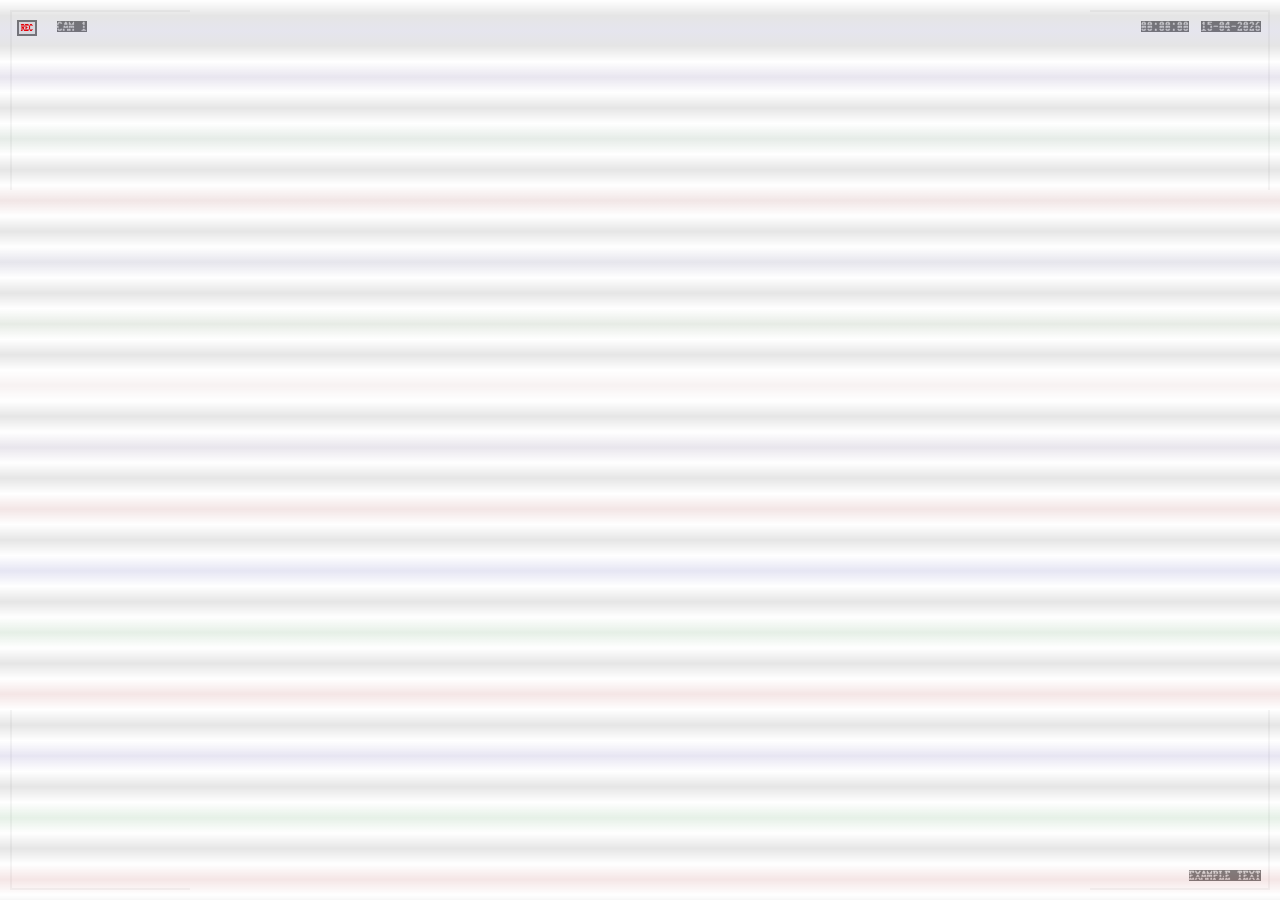
<file: assets/graphics/AHB/index.html>
<!DOCTYPE html>
<html>
    <head>
        <meta charset="UTF-8">
        <meta name="description" content="After Hours Broadcast Overlay">
        <meta name="author" content="Jeremy Goldsworthy">
        <meta name="viewport" content="width=device-width, initial-scale=1">
        <link rel="stylesheet" href="style.css">
        <title>After Hours Broadcast</title>
        <script src="./scripts/camDisplay.js" defer></script>
        <!-- <script src="./scripts/clock.js" defer></script> -->
    </head>
    <body id="body" data-cam="1">
        <header>
            <section>
                <button>
                    <a>REC</a>
                </button>
                <span id="cam">
                    CAM 1
                </span>
            </section>
            <section>
                <span>15-04-2026</span>
                <span id="clock">00:00:00</span>
                <span></span>
            </section>
        </header>
        <footer>
            <section id="messages">
                <span id="textBox">

                </span>
                <span id="toggle">
                </span>
            </section>
            <section>
                <span id="caption">EXAMPLE TEXT</span>
            </section>
        </footer>
        <main>
            <span id="display"></span>
        </main>
        <object></object>
    </body>
</html>
</file>
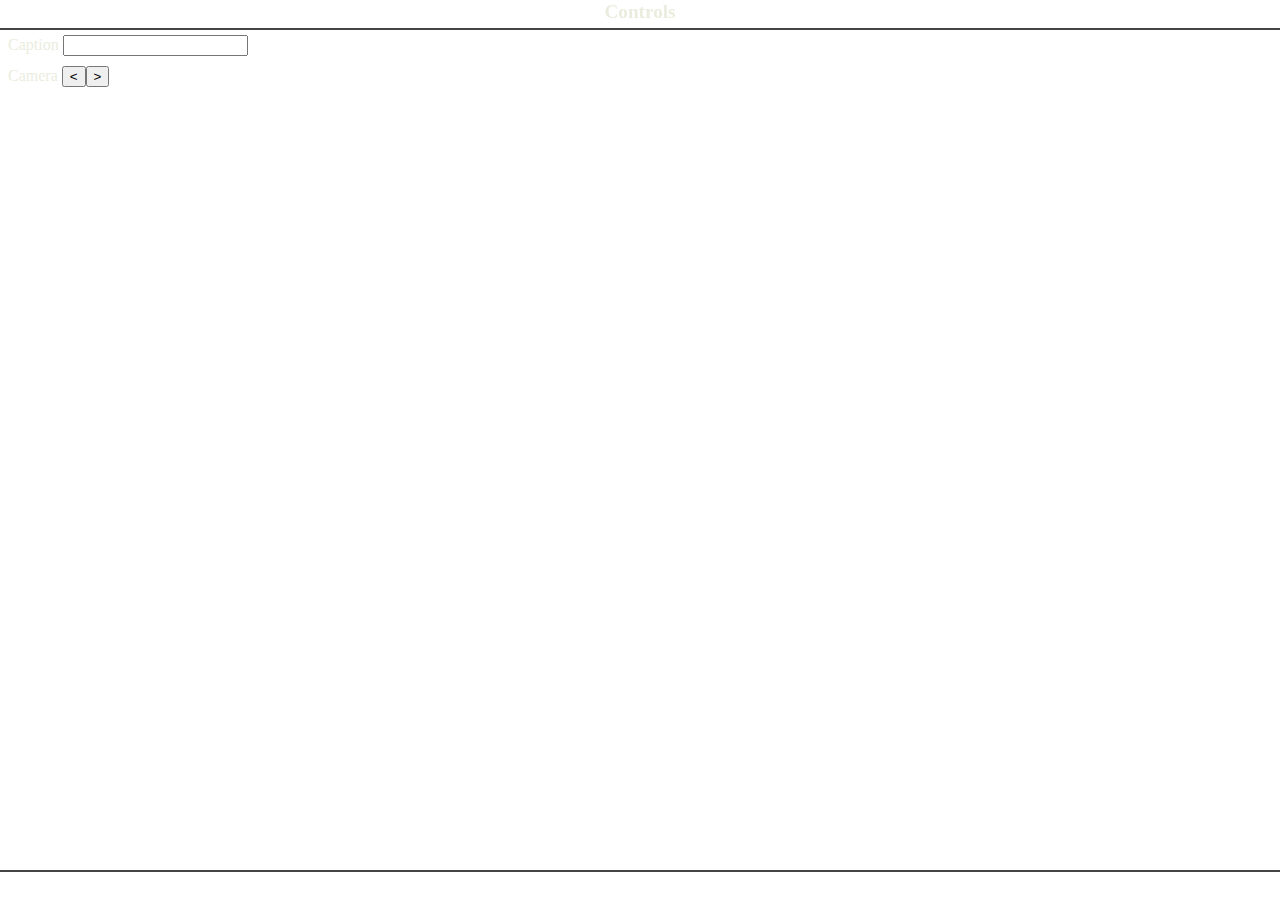
<file: assets/graphics/AHB/controls.html>
<!DOCTYPE html>
<html>
    <head>
        <meta charset="UTF-8">
        <meta name="description" content="Overlay controls">
        <meta name="author" content="Jeremy Goldsworthy">
        <meta name="viewport" content="width=device-width, initial-scale=1">
        <link rel="stylesheet" href="/../../assets/styles/controls.css">
        <title>Overlay controls</title>
        <script src="./scripts/camControls.js" defer></script>
    </head>
    <body id="body" data-cam="1">
        <header>
            <h1>Controls</h1>
        </header>
        <main>
            <form id="caption" onsubmit="capSubmit ('capInput');">
                <label>Caption</label>
                <input type="text" id="capInput">
            </form>
            <section>
                <caption>Camera</caption>
                <button onclick="iterateUp('data-cam');"><</button><button onclick="iterateDown('data-cam')">></button>
            </section>
        </main>
        <footer>
            <!-- <button id="reset">reset</button> -->
        </footer>
    </body>
</html>
</file>
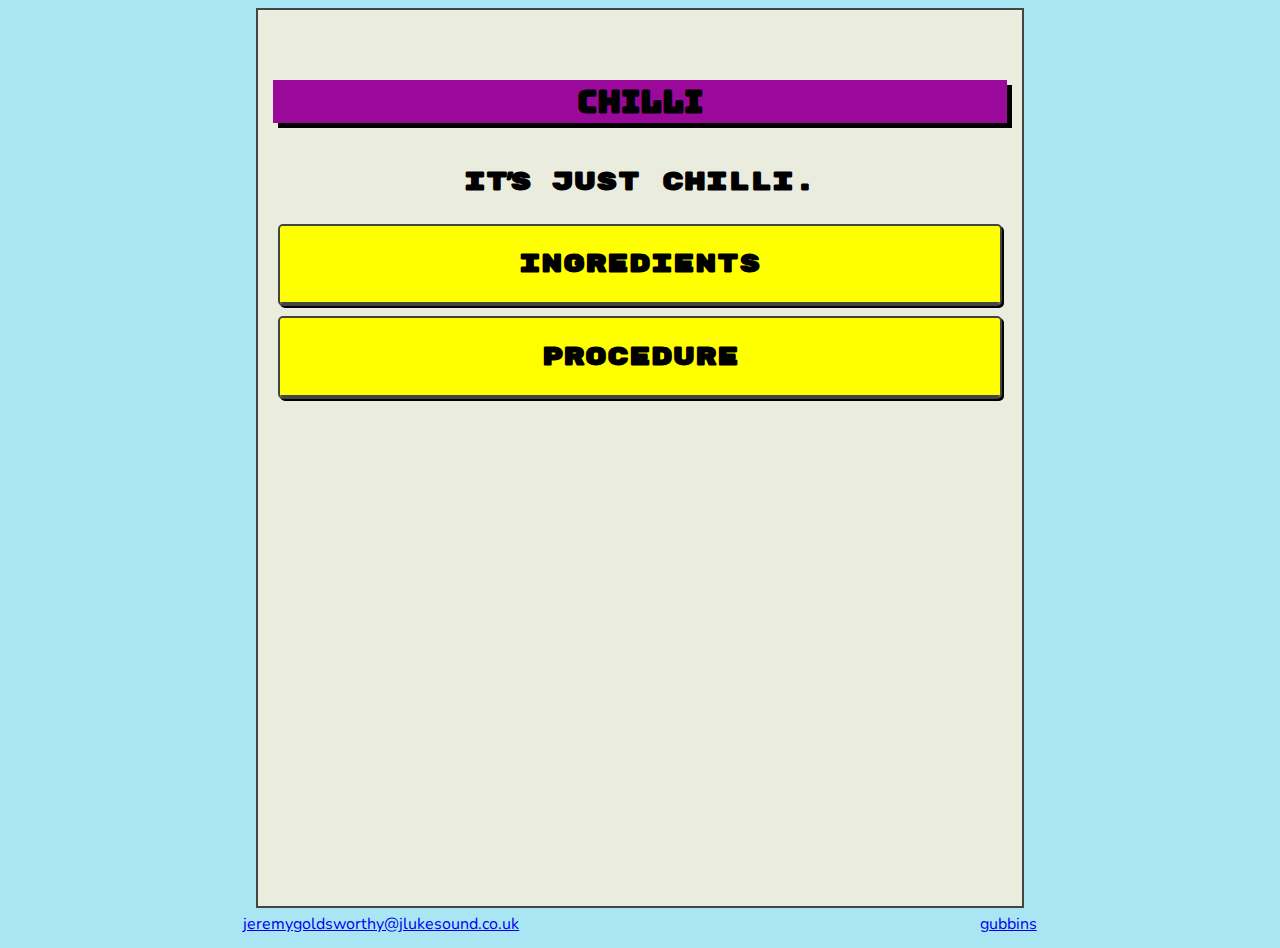
<file: assets/pages/gubbins/chilli.html>
<!DOCTYPE html>
<html>
    
    <head>   
        <meta charset="UTF-8">
        <meta name="description" content="Jeremy Goldsworthy - Manchester based sound recordist and post-production.">
        <meta name="keywords" content="Sound Recordist, Post-Production, Manchester">
        <meta name="author" content="Jeremy Goldsworthy">
        <meta name="viewport" content="width=device-width,initial-scale=1.0" />
        <link rel="stylesheet" href="../../styles/main.css">
        <title>Jeremy Goldsworthy - Chilli</title>
        <script src="../../scripts/gubbins.js" defer></script>
        <style>
            body {
                --backgroundColour: rgb(154, 76, 76);
                --headColour: rgb(199, 5, 5);
                --sectionTag: rgb(229, 235, 55);
                --sectionTagHover: rgb(229, 235, 55);
                --sectionBackground: rgb(225, 205, 106);
            }
        </style>
    </head>
    <body>
        <main>
            <h1>Chilli</h1>
            <h2>it's just chilli.</h2>
            <details>
                <summary>
                    <h2>Ingredients</h2>
                </summary>
                <ul>
                    <li>Sweetcorn - 150g</li>
                    <li>Black Beans - 150g</li>
                    <li>Black Eyed Peas - 150g</li>
                    <li>Minced Meat (pork, beef, or mix) - 150g</li>
                    <li>Jalapenos - 30g</li>
                    <li>Onion - 1 large or 2 medium</li>
                    <li>Limes - 2</li>
                    <li>Fresh Coriander - 1 average 30 year old male handful</li>
                    <li>Ground cumin seeds - 16g</li>
                    <li>Oregano - 16g</li>
                    <li>Onion powder - 16g</li>
                    <li>Salt - 8g</li>
                    <li>Smoked Paprika - 8g</li>
                    <li>Turmeric - 8g</li>
                    <li>Vegetable Oil - 39g</li>
                </ul>
            </details>
            <details>
                <summary>
                    <h2>Procedure</h2>
                </summary>
                <ul>
                    <li>Into a large frying pan pour 26g vegetable oil. Apply high heat until shimmering</li>
                    <li>Drain <em>Sweetcorn</em> if inside can with water, pour into pan along with 4g salt and 8g smoked paprika. Fry until lightly charred, stirring regularly.</li>
                    <li>Drain <em>Black Beans</em> if inside cn with water, add to the pan along with ground cumin seeds. Fry until shrivelled, continuing to stir regularly.</li>
                    <li>Dice <em>Onion(s)</em> into fine chunks, reduce heat to medium before adding Onion chunks to pan. Fry until soft and golden, adding remaining oil as needed.</li>
                    <li>Chop <em>Limes</em> into quarters, squeeze juice into a glass. Add <em>Mince</em> into pan, along with turmeric, onion powder, oregano, and remaining salt. Pour lime juice into pan and stir thoroughly. Fry until meat is browned.</li>
                    <li>Dice <em>Jalapenos</em>, add into the pan along with <em>Black Eyed Peas</em> and stir thoroughly. Fry until beans softened.</li>
                    <li>Dice <em>Coriander</em>, bring the pan off the heat before adding the diced coriander, stir thoroughly.</li>
                </ul>
                <p>
                    Serve with rice and soured cream, or in wrap.
                </p>
            </details>
        </main>
        <footer>
            <nav>
                <a href="mailto:jeremygoldsworthy@jlukesound.co.uk">jeremygoldsworthy@jlukesound.co.uk</a>
                <a href="/assets/pages/gubbins/terrarium.html" id="gubButton">gubbins</a>
            </nav>
        </footer>
    </body>
</html>
</file>
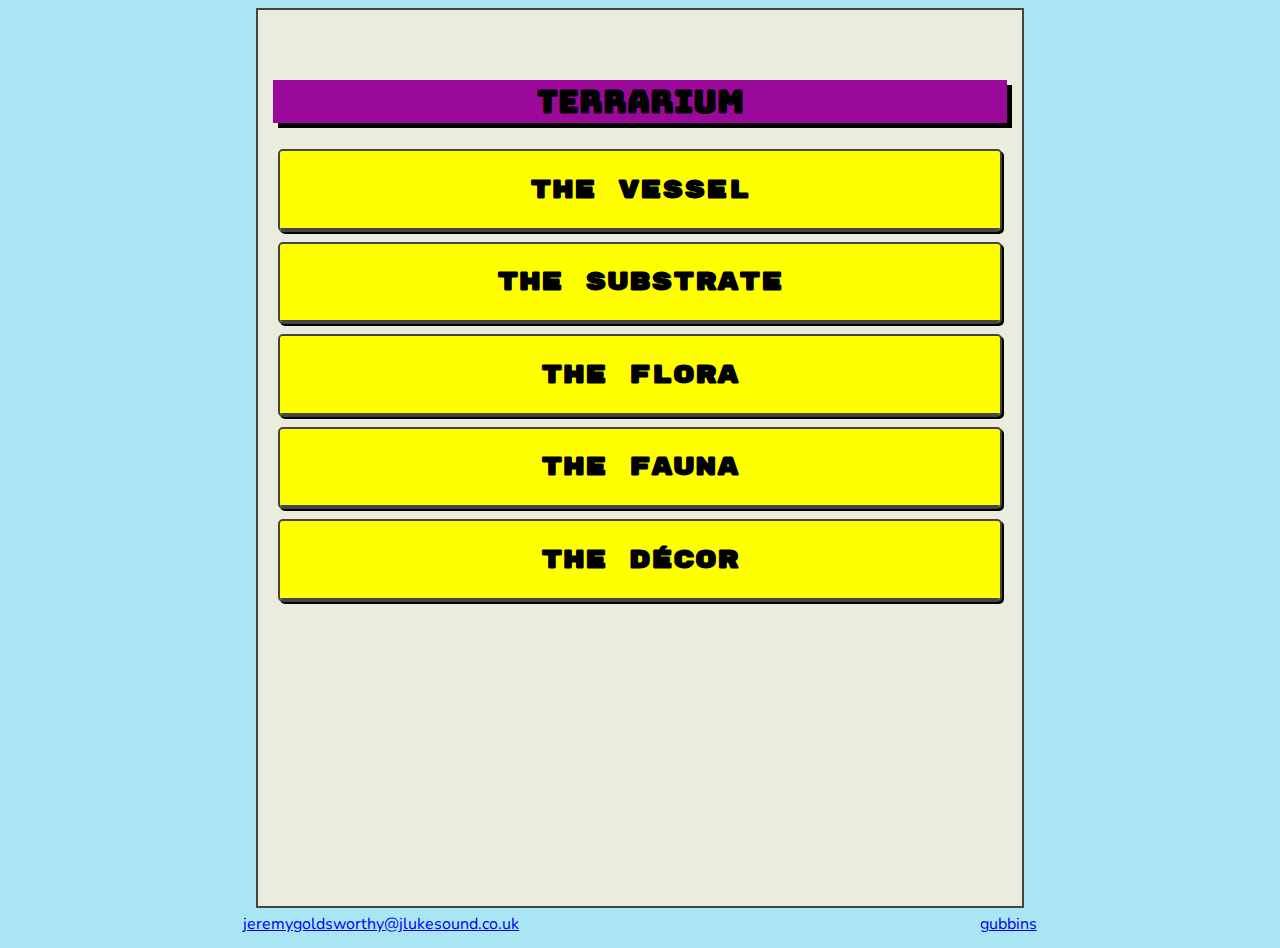
<file: assets/pages/gubbins/terrarium.html>
<!DOCTYPE html>
<html>
    <head>   
        <meta charset="UTF-8">
        <meta name="description" content="Jeremy Goldsworthy - Manchester based sound recordist and post-production.">
        <meta name="keywords" content="Sound Recordist, Post-Production, Manchester">
        <meta name="author" content="Jeremy Goldsworthy">
        <meta name="viewport" content="width=device-width,initial-scale=1.0" />
        <link rel="stylesheet" href="../../styles/main.css">
        <title>Jeremy Goldsworthy - Terrarium</title>
        <script></script>
        <script src="../../scripts/gubbins.js" defer></script>
        <style>
            body {
                --backgroundColour: rgb(89, 114, 89);
                --headColour: rgb(199, 5, 5);
                --sectionTag: rgb(229, 235, 55);
                --sectionTagHover: rgb(225, 230, 90);
                --sectionBackground: rgb(106, 225, 196);
            }
        </style>
    </head>
    <body>
        <main>
            <h1>Terrarium</h1>
            <details>
                <summary>
                    <h2>The Vessel</h2>
                </summary>
                <p>
                    Vessel selection is a key determinate factor in the capabilities and conditions of an enclosed ecosystem. My chosen vessel is a 3.8 litre cookie jar - a silicone gasket provides an airtight seal to ensure humidity is retained and moisture re-circulation.
                </p>
                <img src="../../images/gubbins/terrarium/theVessel.jpeg">
            </details>
            <details>
                <summary>
                    <h2>The Substrate</h2>
                </summary>
                <p>
                    Substrate provides nutrients for plant life, habitat space for fauna, and storage for excess moisture. The terrium uses a three layer substrate consisting of drainage, charcoal, and organic matter layers.
                </p>
                <h3>Drainage</h3>
                    <p>
                        A fine chicken wire mesh supported atop a layer of small rocks and gravel provides a rservoir for drainage within the terrarium. Seperation of standing water from substrate is essential to the health of flora.
                    </p>
                <h3>Organic Matter</h3>
                <p>
                    The terrarium features an organics mixture of wetland soil, leaves, and small twigs. Microplastics are undesrable, but inevitably included.
                </p>
            </details>
            <details>
                <summary>
                    <h2>The Flora</h2>
                </summary>
                <p>
                    The terrarium is a high-humoidity environment. Locally available flora is best harvested from wetlands.
                </p>
                <h3>Moss</h3>
                <p>
                    Humidity and oxygen regulation are critical mechanisms in an ecosystem. Moss performs both of these functions, thrives in humid environments, and requires little to no fertilisation - it is therefore well-suited for use in the terrarium.
                </p>
                <p>
                    The terrarium uses two moss varieties: sphagunum and pincushion. Each is visually distinct, providing variety to the ground cover.
                </p>
            </details>
            <details>
                <summary>
                    <h2>The Fauna</h2>
                </summary>
                <p>
                    Fauna are complimentary to the breakdown of decaying matter and re-intergration of nutrients into substrate.
                </p>
                <h3>Microfauna</h3>
                <p>
                    Small accumulations of worm-like fauna appear to be forming inside condensation deposits on on the inside of the vessel. I am unsure whether these are flora or fauna.
                </p>
                <h3>Prey</h3>
                <p>
                    The terrarium contains a community of isopods to accelerate the break down of organic matter and decaying plant life. A beetle also sometimes appears, though I have been unable to identify it's species.
                </p>
                <h3>Predators</h3>
                <p>
                    There appear to be no predators inside the vessel. Isopod population appears stable, presumably maintained by access to nutrients.
                </p>
            </details>
            <details>
                <summary>
                    <h2>The Décor</h2>
                </summary>
                <p>
                    The terrarium features a lower basin and elevated plateau, defined by a large peice of charcoal.
                </p>
            </details>
        </main>
        <footer>
            <nav>
                <a href="mailto:jeremygoldsworthy@jlukesound.co.uk">jeremygoldsworthy@jlukesound.co.uk</a>
                <a href="/assets/pages/gubbins/terrarium.html" id="gubButton">gubbins</a>
            </nav>
        </footer>
    </body>
</html>
</file>
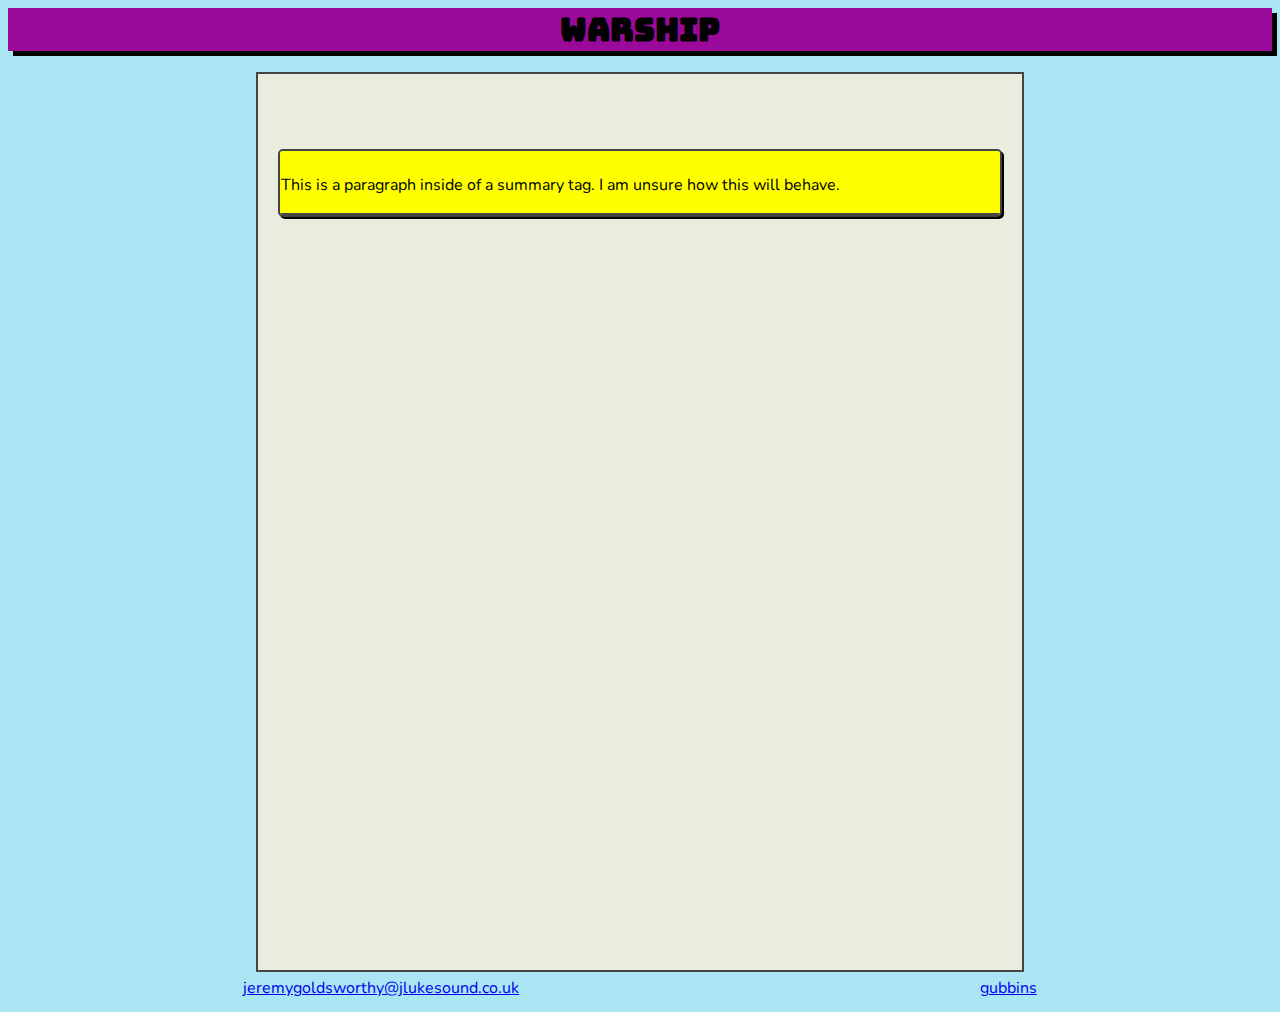
<file: assets/pages/gubbins/warship.html>
<!DOCTYPE html>
<html>
    <head>   
        <meta charset="UTF-8">
        <meta name="description" content="Jeremy Goldsworthy - Manchester based sound recordist and post-production.">
        <meta name="keywords" content="Sound Recordist, Post-Production, Manchester">
        <meta name="author" content="Jeremy Goldsworthy">
        <meta name="viewport" content="width=device-width,initial-scale=1.0" />
        <link rel="stylesheet" href="../../styles/main.css">
        <title>Jeremy Goldsworthy - Warship</title>
        <script src="../../scripts/gubbins.js" defer></script>
        <style>
            body {
                --backgroundColour: rgb(148, 103, 114);
                --headColour: rgb(233, 215, 24);
                --sectionTag: rgb(229, 235, 55);
                --sectionTagHover: rgb(225, 230, 90);
                --sectionBackground: rgb(106, 225, 196);
            }
        </style>
    </head>
    <body>
        <h1>Warship</h1>
        <main>
            <details>
                <summary>
                    <h2></h2>
                    <p>
                        This is a paragraph inside of a summary tag. I am unsure how this will behave.
                    </p>
                </summary>
            </details>
        </main>
        <footer>
            <nav>
                <a href="mailto:jeremygoldsworthy@jlukesound.co.uk">jeremygoldsworthy@jlukesound.co.uk</a>
                <a href="/assets/pages/gubbins/terrarium.html" id="gubButton">gubbins</a>
            </nav>
        </footer>
    </body>
</html>
</file>
<file: assets/graphics/AHB/style.css>
@import url('https://fonts.googleapis.com/css2?family=Workbench&display=swap');

:root {
    margin: 0;
    padding: 0;
}

* {
    box-sizing: border-box;
    font-family: "workbench";
}

header {
    position: fixed;
    top: 10px;
    left: 10px;
    height: 20vh;
    width: calc(100vw - 20px);
}

footer {
    position: fixed;
    bottom: 10px;
    left: 10px;
    height: 20vh;
    width: calc(100vw - 20px);
}

main {
    position: fixed;
    top: 0;
    left: 0;
    height: 100vh;
    width: 100vw;
    font-size: 2rem;
}

object {
    opacity: 10%;
    position: fixed;
    top: 0;
    left: 0;
    height: 300vh;
    width: 100vw;
    background-image: linear-gradient(
        to bottom,
        transparent, rgb(0, 0, 0), rgb(4, 0, 90), black, transparent,
        rgb(26, 0, 96), transparent, black, transparent, rgb(0, 62, 17), transparent, black,
        transparent, rgb(116, 1, 1), transparent, black, transparent, rgb(6, 0, 69), transparent,
        black, transparent, rgb(14, 61, 0), transparent, black, transparent, rgba(103, 0, 0, 0.495),
        transparent, black, transparent, rgb(29, 0, 70), transparent, black, transparent,
        rgb(134, 0, 0), transparent, black, transparent, rgb(2, 0, 139), transparent, black,
        transparent, rgb(0, 99, 7), transparent, black, transparent, rgb(149, 0, 0), transparent,
        black, transparent, rgb(19, 0, 129), transparent, black, transparent, rgb(0, 109, 13), transparent,
        black, transparent, rgb(152, 0, 0), transparent, black, transparent, rgb(0, 8, 120),
        transparent, black, transparent, rgb(0, 126, 15), transparent, black, transparent,
        rgb(159, 0, 0), transparent, black, transparent, rgb(6, 0, 125), transparent, black,
        transparent, rgb(8, 101, 0), transparent, black, transparent, rgb(126, 0, 0), transparent, black,
        rgb(0, 0, 90), black, transparent, rgb(0, 0, 0), rgb(4, 0, 90), black,
        transparent, rgb(26, 0, 96), transparent, black, transparent, rgb(0, 105, 28), transparent, black,
        transparent, rgb(108, 0, 0), transparent, black, transparent, rgb(11, 0, 132), transparent,
        black, transparent, rgb(21, 90, 0), transparent, black, transparent, rgb(139, 0, 0),
        transparent, black, transparent, rgb(46, 0, 110), transparent, black, transparent,
        rgb(134, 0, 0), transparent, black, transparent, rgb(2, 0, 139), transparent, black,
        transparent, rgb(0, 99, 7), transparent, black, transparent, rgb(149, 0, 0), transparent,
        black, rgb(26, 0, 122), black,
        transparent, black, transparent, rgb(19, 0, 129), transparent, black, transparent, rgb(0, 109, 13), transparent,
        black, transparent, rgb(152, 0, 0), transparent, black, transparent, rgb(0, 8, 120),
        transparent, black, transparent, rgb(0, 126, 15), transparent, black, transparent,
        rgb(159, 0, 0), transparent, black, transparent, rgb(6, 0, 125), transparent, black,
        transparent, rgb(8, 101, 0), transparent, black, transparent, rgb(126, 0, 0), transparent, black,
        rgb(0, 0, 90), black
    );
    animation: scanLines 30s linear 0s infinite;
}

section {
    overflow-x: visible;
    animation: jitter 2s steps(20, start);
    animation-iteration-count: infinite;
}

span {
    margin: 2px;
    white-space: nowrap;
    display: inline-block;
    width: fit-content;
    font-size: 0.7rem;
    background-color: gray;
    color: gainsboro;
}

header > section , footer > section {
    height: 100%;
    width: 20vh;
    padding: 5px;
}

header > :first-child {
    position: absolute;
    left: 0;
    border-top: 2px solid whitesmoke;
    border-left: 2px solid whitesmoke;
}

header > :last-child {
    position: absolute;
    right: 0;
    border-top: 2px solid whitesmoke;
    border-right: 2px solid whitesmoke;
    direction: rtl;
}

footer > :first-child {
    position: absolute;
    left: 0;
    border-bottom: 2px solid whitesmoke;
    border-left: 2px solid whitesmoke;
    display: flex;
    flex-direction: column-reverse;
}

footer > :last-child {
    position: absolute;
    right: 0;
    border-bottom: 2px solid whitesmoke;
    border-right: 2px solid whitesmoke;
    display: flex;
    direction: rtl;
    flex-direction: column-reverse;
}

section > button {
    margin: 2px;
    font-size: 0.5rem;
    padding: 2px;
    color: red;
    /* width: 30px; */
    /* height: 30px; */
    /* border-radius: 15px; */
    border: 2px solid gray;
    /* background-color: rgb(177, 0, 0); */
    margin: 0 10px 0 0;
    animation: blink 3s steps(1, start);
    animation-iteration-count: infinite;
}

section > span {
    animation-name: blink;
    animation: blink 5s steps(20, start);
    animation-iteration-count: infinite;
}

/* ============================================================== */
/* Animations */

@keyframes blink {

    50% {
        visibility: hidden;
    }

}

@-moz-keyframes blink {

    50% {visibility: hidden;}

}

@keyframes jitter {

    0%, 98% {
        transform: skewX(0deg);
    }

    98.1%, 100% {
        transform: skewX(30deg);
    }

}

@keyframes scanLines {
    0% {
        transform: translateY(-200vh);
    }

    100% {
        transform: translateY(0vh);
    }
}
</file>
<file: assets/styles/controls.css>
* {
    box-sizing: border-box;
}

html {
    color: rgb(234, 237, 222);
}

section {
    margin-top: 10px;
}

input {
    max-width: 100%;
}

header, footer {
    width: 100%;
    padding-bottom: 5px;
    height: 30px;
    align-items: center;
    display: flex;
}

header {
    border-bottom: 2px rgb(69, 69, 69) solid;
    position: fixed;
    top: 0;
    left: 0;
}

footer {
    position: fixed;
    bottom: 0;
    left: 0;
    border-top: 2px rgb(69, 69, 69) solid;
    padding-top: 5px;
}

main {
    margin-top: 35px;
}

h1{
    font-size: 1.2rem;
    margin-left: auto;
    margin-right: auto;
}

#reset {
    margin-left: auto;
    margin-right: auto;
}
</file>
<file: assets/styles/main.css>
@import url('https://fonts.googleapis.com/css2?family=Bungee&family=Nunito:ital,wght@0,200..1000;1,200..1000&family=Rubik+Mono+One&display=swap');

/* :root {
    --borderColour: rgb(69, 69, 69);
    --backgroundColour: rgb(255, 213, 0);
    --contentArea: rgb(240, 245, 249);
} */

:root {
    --borderColour: rgb(69, 69, 69);
    --backgroundColour: rgb(169, 229, 243);
    --contentArea: rgb(234, 237, 222);
}

* {
    box-sizing: border-box;
}

html {
    background-color: var(--backgroundColour);
    font-family: "nunito";
}

main {
    width: 90vw !important;
    padding: 15px;
    padding-top: 0px;
    margin-left: auto;
    margin-right: auto;
    background-color: var(--contentArea);
    border: 2px var(--borderColour) solid;
    display: flex;
    flex-direction: column;
    min-height: 100vh;
}

h1 {
    display: flex;
    flex-wrap: wrap;
    justify-content: space-around;
    background-color: rgb(155, 9, 155);
    box-shadow: 5px 5px;
    font-family: "Bungee";
    margin-top: 0;
}

span {
    color: white;
    padding: 5px;
}

h2 {
    text-align: center;
    font-family: "Rubik Mono One";
    font-size: 1.6rem;
}

button {
    margin: 5px;
    padding: 5px;
    display: flex;
    flex-direction: row;
    justify-content: space-between;
    background-color: yellow;
    border: 2px var(--borderColour) solid;
    border-radius: 5px;
    box-shadow: 2px 2px;
}

button:hover {
    color: rgb(57, 57, 57);
}

button:active {
    background-color: rgb(244, 244, 57);
    box-shadow: -2px -2px;
}

button > canvas {
    margin-top: auto;
    margin-bottom: auto;
}

details {
    overflow-y: hidden;
    background-color: aqua;
    border: 2px var(--borderColour) solid;
    margin: 5px;
    border-radius: 5px;
    box-shadow: 2px 2px;
    transition: 0.3s;
}

summary {
    background-color: yellow;
    padding: 1px;
    border-bottom: 2px var(--borderColour) solid;
}


::marker {
    display: none;
}

details summary::-webkit-details-marker {
    display: none;
}

details > summary:first-of-type {
    list-style-type: none;
}

details > section, nav {
    display: flex;
    flex-direction: row;
    justify-content: space-around;
    padding: 5px;
}

details > section > img {
    width: 30%;
    box-shadow: 5px 5px;
}

section > iframe {
    width: 70%;
    aspect-ratio: 16 / 9;
    background-color: rgb(46, 46, 48);
}

.controls {
    width: 20%;
    padding: 0;
}

nav {
    width: 100%;
    display: flex;
    justify-content: space-between;
}

nav > button {
    box-shadow: none;
    border-radius: 0;
    background-color: var(--contentArea);
}

footer {
    display: flex;
}

footer > nav > a {
    margin-left: auto;
    margin-right: auto;
}

.barContainer {
    width: 50px;
    height: min-content;
    display: flex;
    justify-content: space-around;
    margin-top: auto;
    margin-bottom: auto;
}

.bar {
    height: 10px;
    width: 0px;
    border: 3px solid black;
    margin-top: auto;
    margin-bottom: auto;
}

@keyframes bar {
    from {height: 10px;}
    to {height: 50px}
}

@media screen and (min-width: 750px) {
    main {
        width: 60vw !important;
        padding-top: 70px;
    };

    h1 {
        position: absolute;
        top: 5px;
        left: calc(20vw - 5px);
        flex-wrap: nowrap !important;
    };
};
</file>
